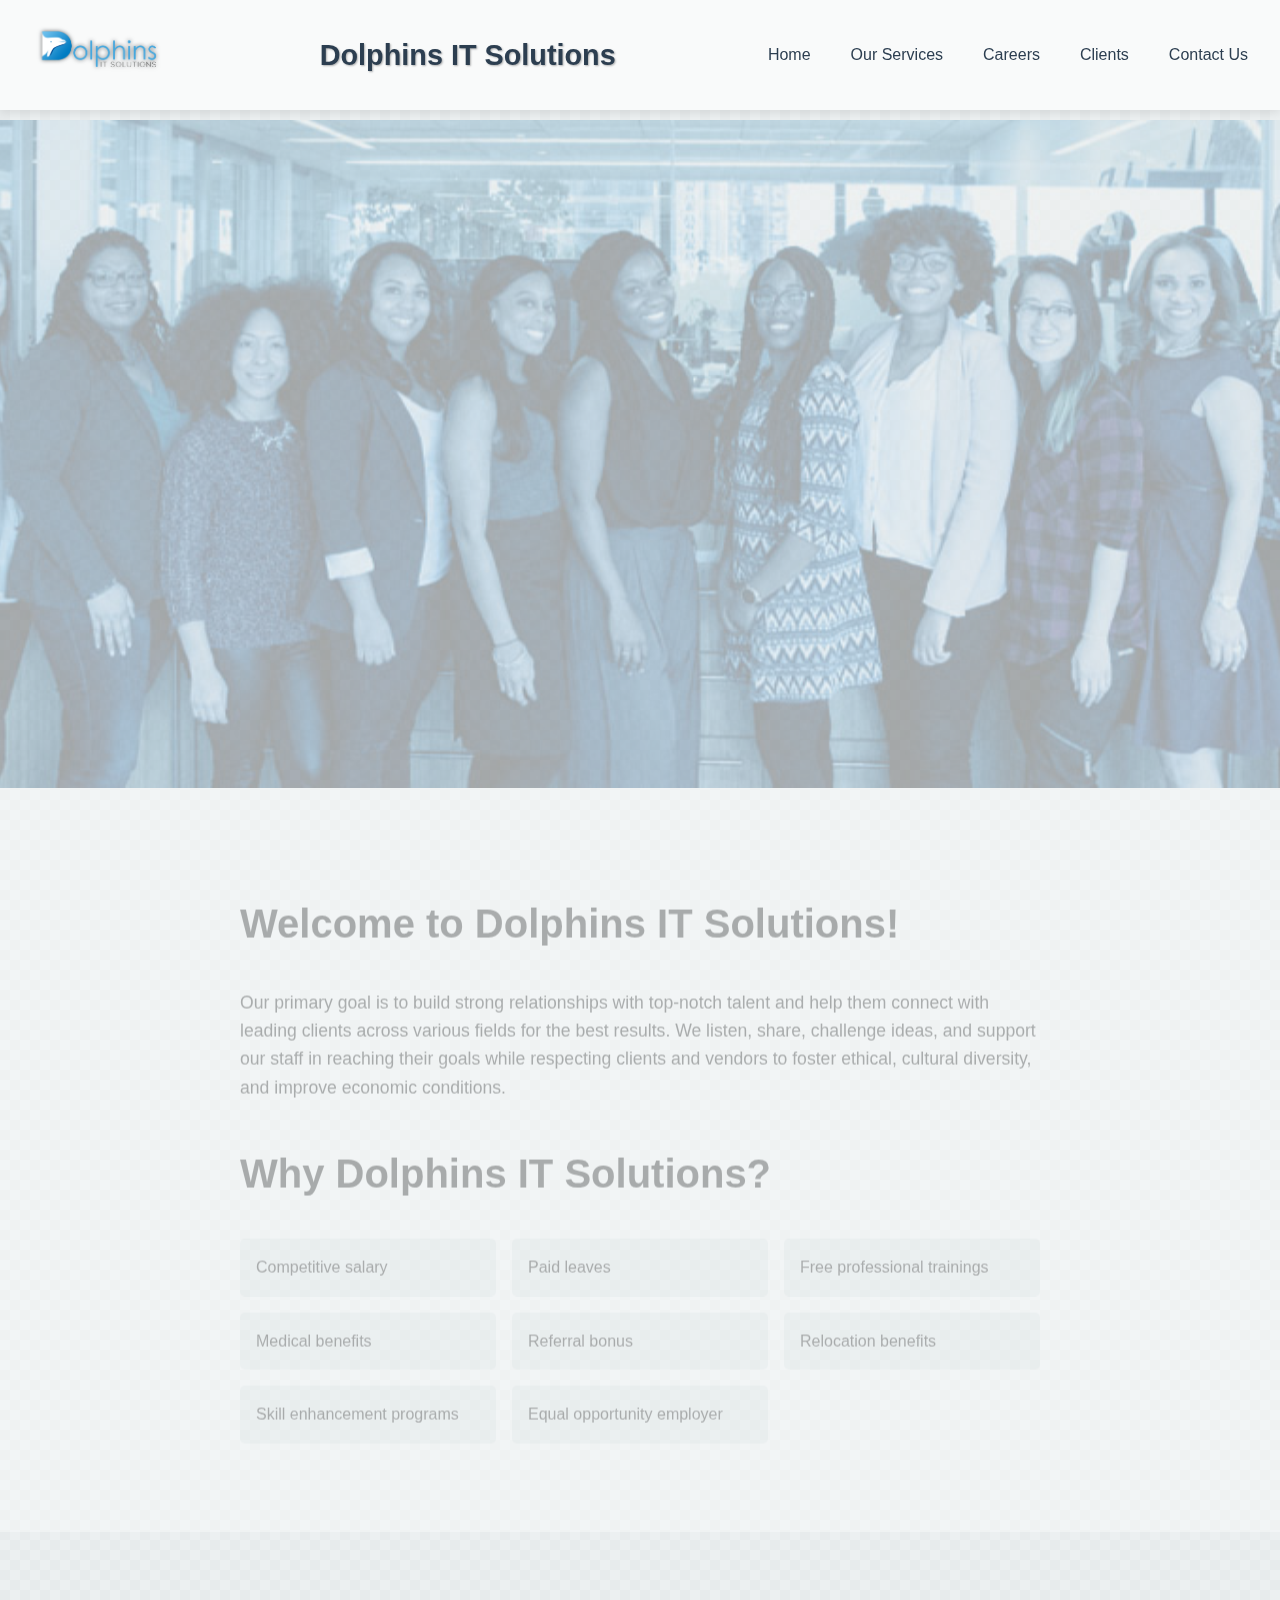
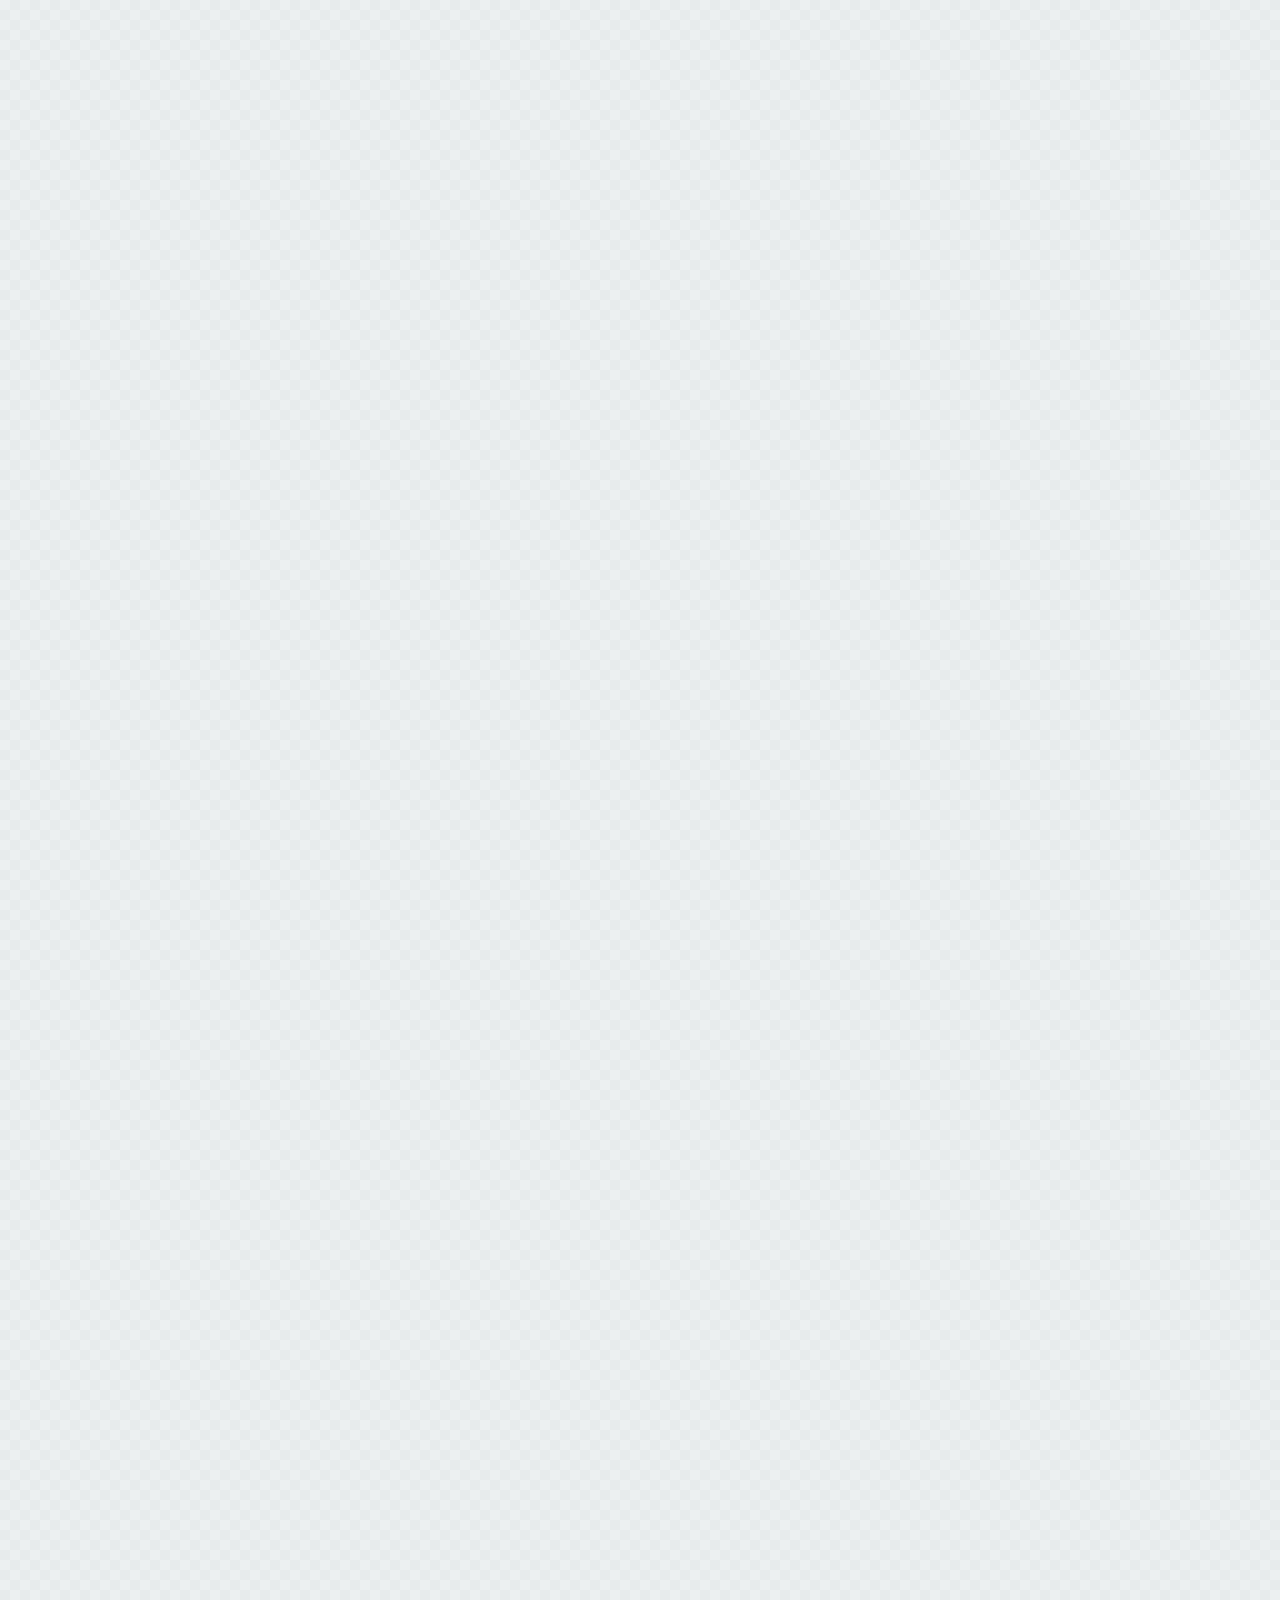
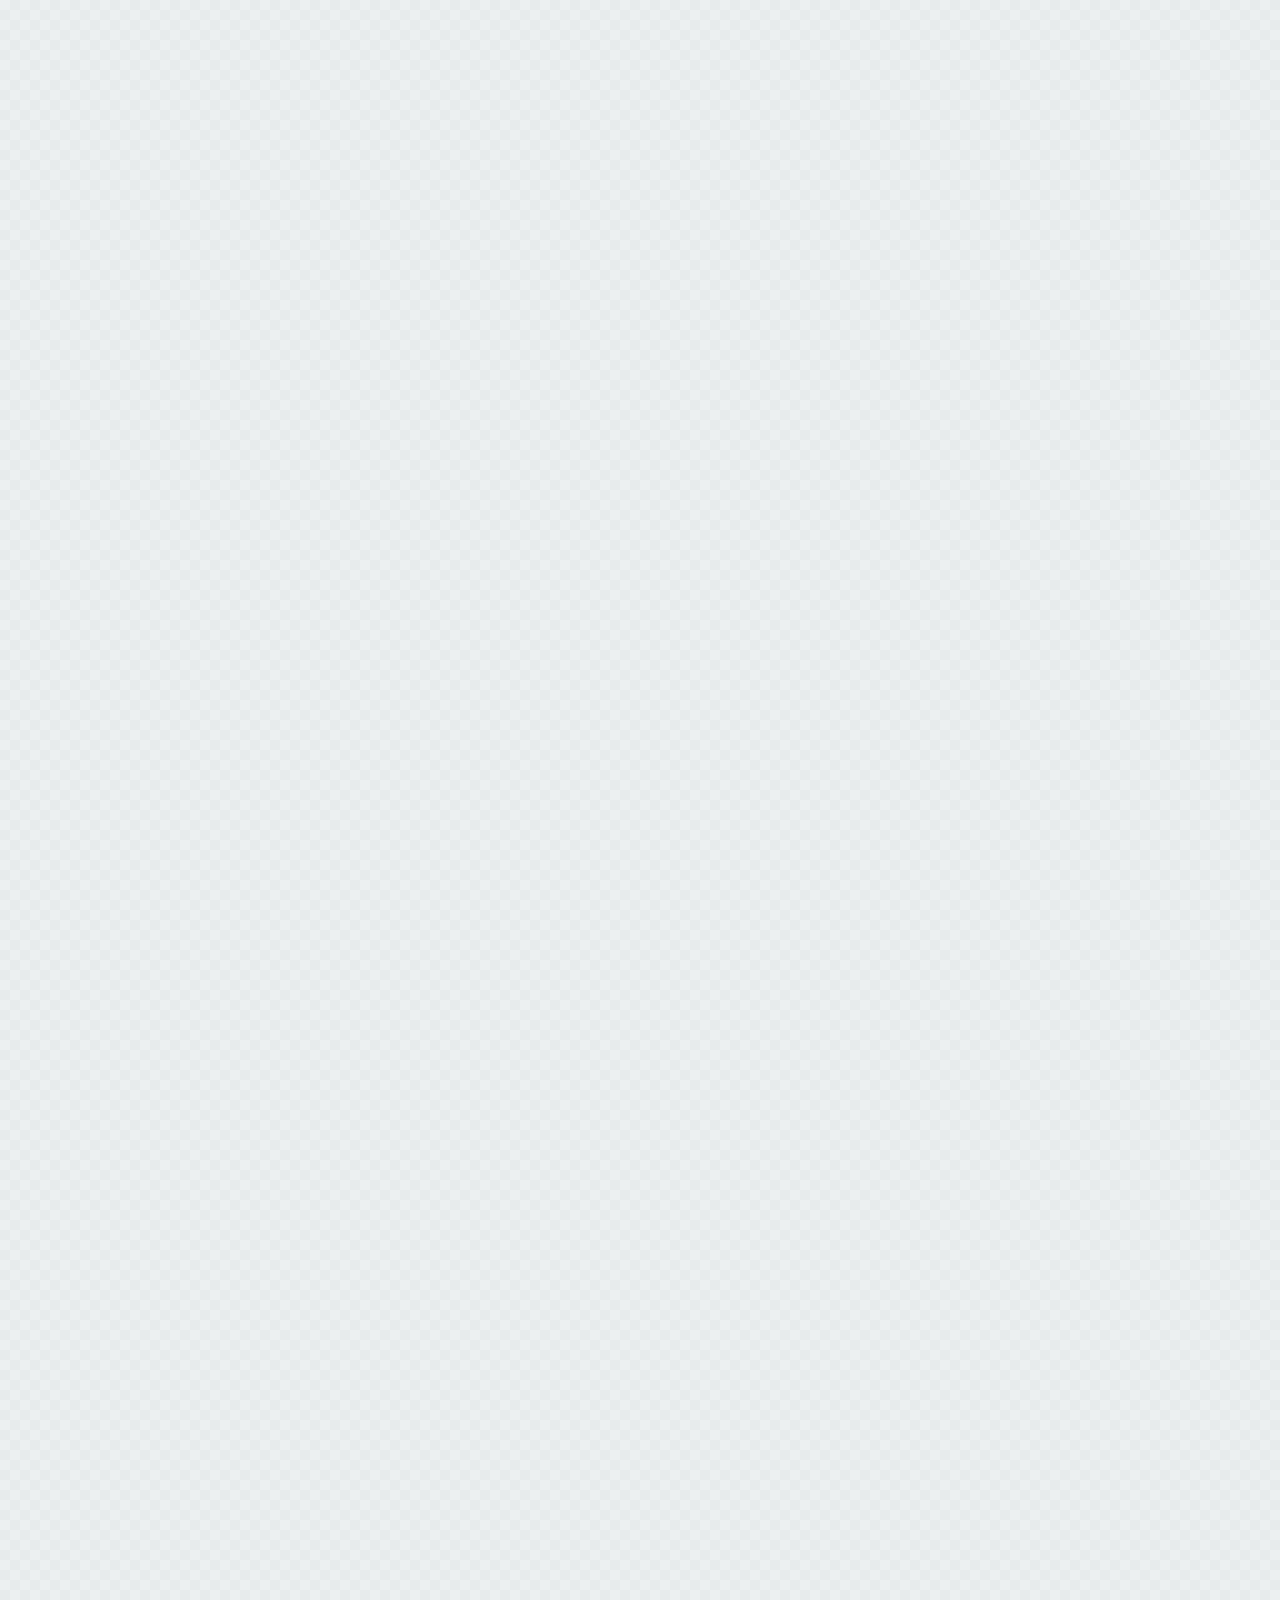
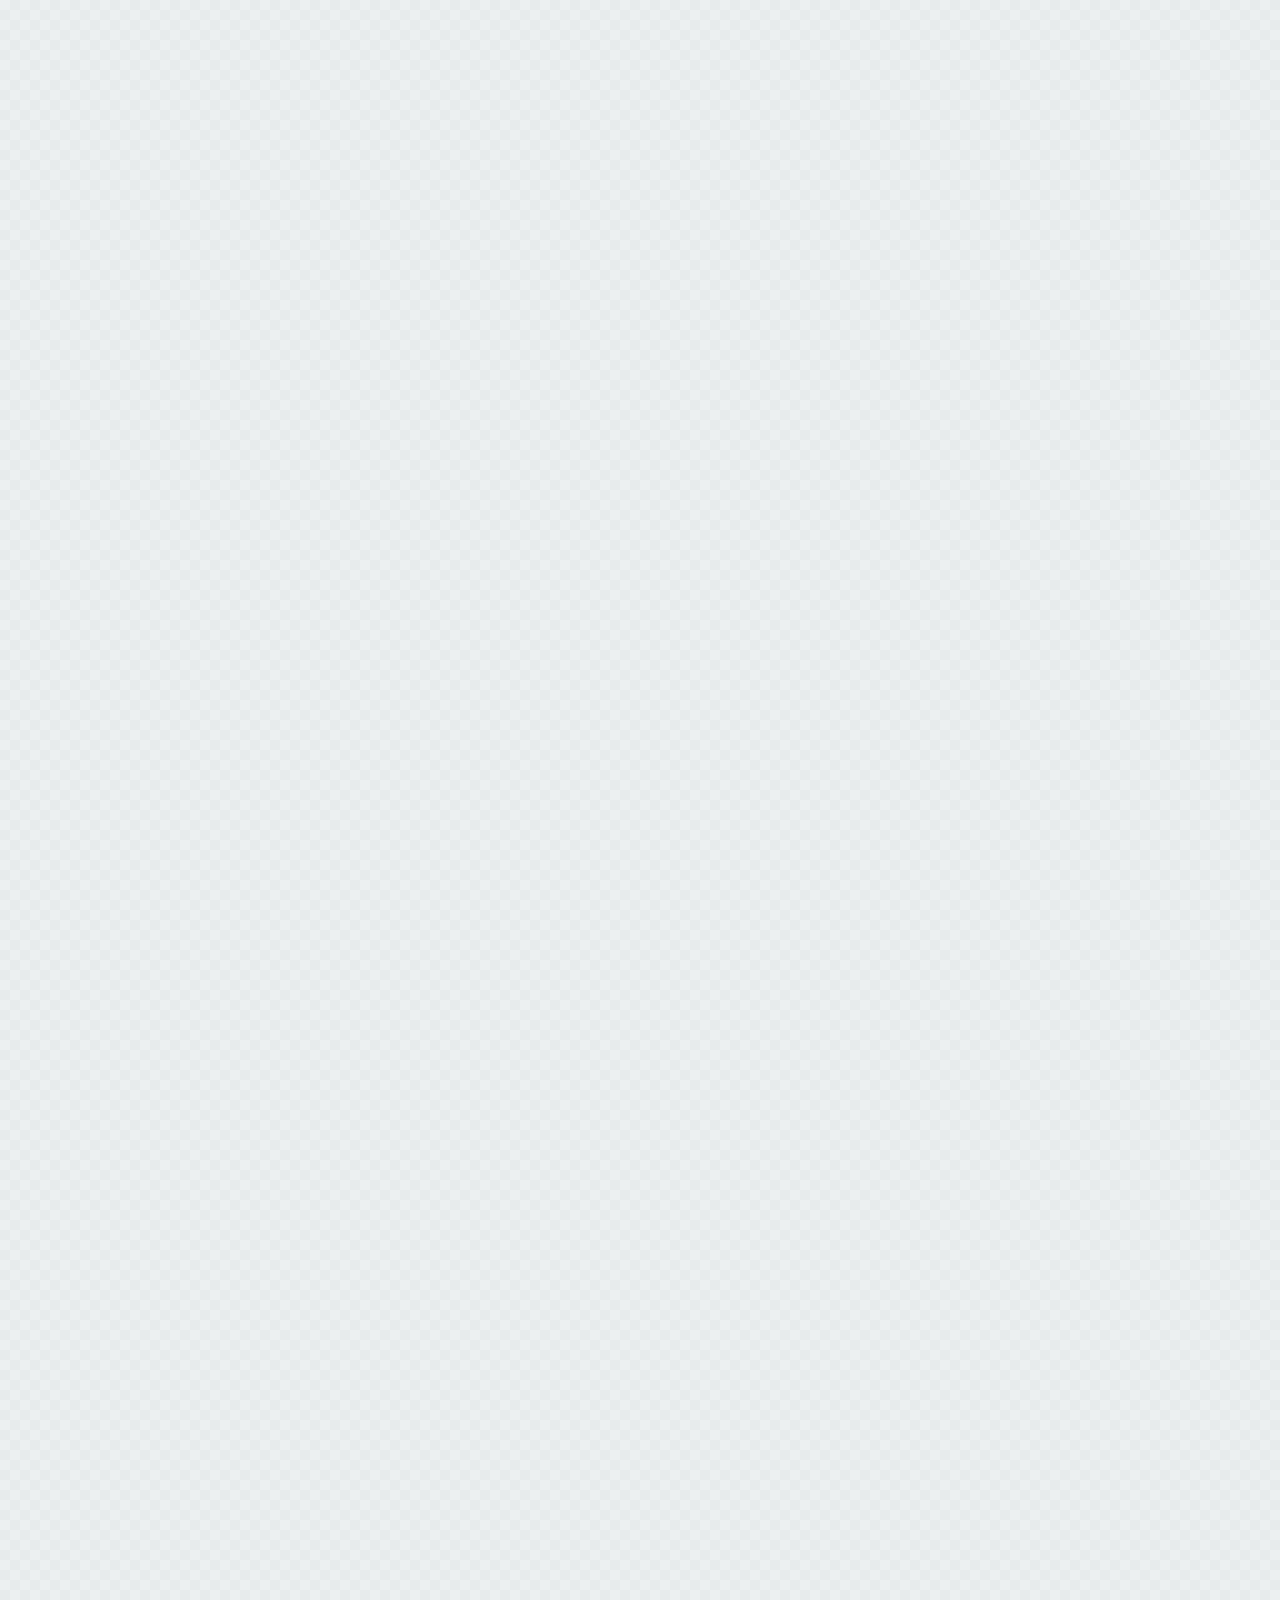
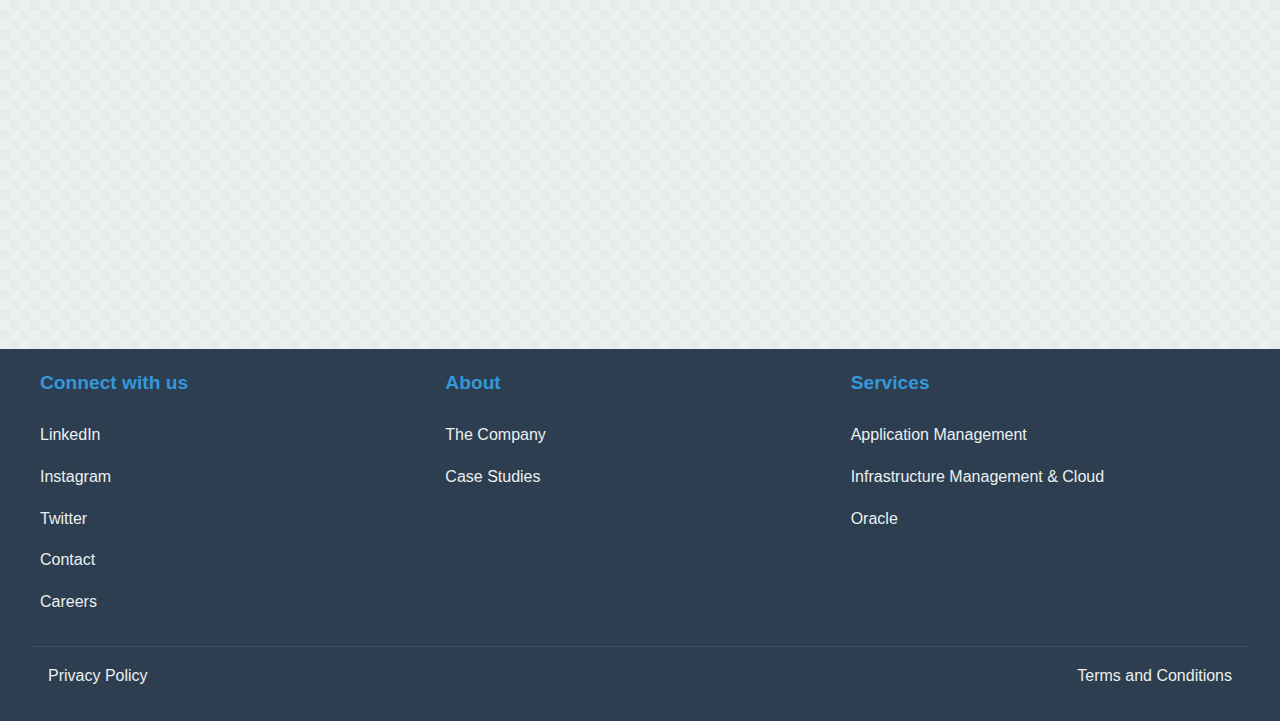
<file: index.html>
<!DOCTYPE html>
<html lang="en">
<head>
    <meta charset="UTF-8">
    <meta name="viewport" content="width=device-width, initial-scale=1.0">
    <meta name="description" content="Dolphins IT Solutions offers top-notch IT services including Java, .NET, Cloud, DevOps, Automation, Business Intelligence, and more. Explore career opportunities and client solutions.">
    <meta name="keywords" content="IT Solutions, Java Development, .NET, Cloud Services, DevOps, Automation Testing, Business Intelligence, Careers, Dolphins IT Solutions">
    <meta name="author" content="Dolphins IT Solutions">
    <meta http-equiv="Content-Security-Policy" content="default-src 'self'; script-src 'self' https://cdnjs.cloudflare.com; style-src 'self' https://fonts.googleapis.com https://cdnjs.cloudflare.com; font-src 'self' https://fonts.gstatic.com; img-src 'self' data:; form-action 'self' https://formspree.io;">
    <title>Dolphins IT Solutions - IT Services & Careers</title>
    <link rel="stylesheet" href="css/styles.css">
    <link rel="icon" href="favicon.ico" type="image/x-icon">
    <link href="https://fonts.googleapis.com/css2?family=Roboto:wght@400;700&display=swap" rel="stylesheet">
    <link rel="stylesheet" href="https://cdnjs.cloudflare.com/ajax/libs/font-awesome/5.15.3/css/all.min.css" integrity="sha512-iBBXm8fW90+nuLcSKlbmrPcLa0OT92xO1BIsZ+ywDWZCvqsWgccV3gFoRBv0z+8dLJgyAHIhR35VZc2oM/gI1w==" crossorigin="anonymous" referrerpolicy="no-referrer" />
    <script type="application/ld+json">
    {
      "@context": "https://schema.org",
      "@type": "Organization",
      "name": "Dolphins IT Solutions",
      "url": "https://www.dolphinsitsolutions.com",
      "logo": "https://www.dolphinsitsolutions.com/images/dolphins IT logo 2.png",
      "contactPoint": {
        "@type": "ContactPoint",
        "telephone": "+1-469-971-4486",
        "contactType": "customer service"
      }
    }
    </script>
</head>
<body>
    <header>
        <nav>
            <div class="logo-container">
                <img src="images/dolphins IT logo 2.png" alt="Dolphins IT Solutions Logo">
            </div>
            <h1>Dolphins IT Solutions</h1>
            <ul class="nav-links">
                <li><a href="#home">Home</a></li>
                <li><a href="#services">Our Services</a></li>
                <li><a href="#careers">Careers</a></li>
                <li><a href="#clients">Clients</a></li>
                <li><a href="#contact">Contact Us</a></li>
            </ul>
            <button class="menu-button">Menu</button>
        </nav>
    </header>

    <section id="hero-banner" class="animate-on-scroll">
        <img src="images/01.jpg" alt="A modern office building with a glass facade, representing Dolphins IT Solutions' professional environment." class="hero-banner-img">
    </section>

    <section id="home" class="animate-on-scroll">
        <div class="content">
            <h2>Welcome to Dolphins IT Solutions!</h2>
            <p>Our primary goal is to build strong relationships with top-notch talent and help them connect with leading clients across various fields for the best results. We listen, share, challenge ideas, and support our staff in reaching their goals while respecting clients and vendors to foster ethical, cultural diversity, and improve economic conditions.</p>
            <h2>Why Dolphins IT Solutions?</h2>
            <ul>
                <li>Competitive salary</li>
                <li>Paid leaves</li>
                <li>Free professional trainings</li>
                <li>Medical benefits</li>
                <li>Referral bonus</li>
                <li>Relocation benefits</li>
                <li>Skill enhancement programs</li>
                <li>Equal opportunity employer</li>
            </ul>
        </div>
    </section>

    <section id="services" class="animate-on-scroll">
        <h2>Our Services</h2>
        <img src="images/02.jpg" alt="A team of developers working collaboratively on a project, showcasing Dolphins IT Solutions' teamwork and expertise." class="service-image">
        <div class="services-list">
            <div class="service-item">
                <span class="service-icon">&#128187;</span>
                <h3>Internet Based Technologies</h3>
                <ul>
                    <li>Open source software</li>
                    <li>Java</li>
                    <li>Spring</li>
                    <li>Databases</li>
                    <li>No SQL</li>
                </ul>
            </div>
            <div class="service-item">
                <span class="service-icon">&#128187;</span>
                <h3>.NET Technologies</h3>
                <ul>
                    <li>ASP</li>
                    <li>C#</li>
                    <li>SharePoint</li>
                    <li>SQL Server</li>
                </ul>
            </div>
            <div class="service-item">
                <span class="service-icon">&#9928;</span>
                <h3>Cloud, DevOps</h3>
                <ul>
                    <li>DevOps expertise</li>
                    <li>AWS</li>
                    <li>Azure</li>
                    <li>GCP</li>
                </ul>
            </div>
            <div class="service-item">
                <span class="service-icon">&#128270;</span>
                <h3>Automation/Manual</h3>
                <ul>
                    <li>Manual testing</li>
                    <li>Automation testing</li>
                    <li>Selenium</li>
                    <li>QTP</li>
                    <li>JIRA, GIT</li>
                </ul>
            </div>
            <div class="service-item">
                <span class="service-icon">&#128202;</span>
                <h3>Business Intelligence</h3>
                <ul>
                    <li>Big data and analytics</li>
                    <li>Data analysis and visualization</li>
                    <li>ETL tools</li>
                </ul>
            </div>
            <div class="service-item">
                <span class="service-icon">&#128189;</span>
                <h3>Databases Technologies</h3>
                <ul>
                    <li>Oracle</li>
                    <li>SQL Server</li>
                    <li>Mongo</li>
                    <li>Cassandra</li>
                </ul>
            </div>
            <div class="service-item">
                <span class="service-icon">&#128172;</span>
                <h3>User Experience</h3>
                <ul>
                    <li>React JS</li>
                    <li>Angular JS</li>
                    <li>Backbone</li>
                    <li>UI/UX</li>
                </ul>
            </div>
        </div>
    </section>

    <section id="careers" class="animate-on-scroll">
        <h2>Careers</h2>
        <p>All positions require a minimum of a Bachelor or Masters degree.</p>
        <div class="job-listings">
            <div class="job-card">
                <h3>Java Developer</h3>
                <div class="job-details">
                    <span><strong>Experience:</strong> 3-7 years</span>
                    <span><strong>Type:</strong> Full-time or Contract</span>
                </div>
                <p>Strong Core Java, Data structures, Spring, ORM, Agile.</p>
                <a href="mailto:careers@dolphinsitsolutions.com?subject=Application for Java Developer" class="btn">Apply Now</a>
            </div>
            <div class="job-card">
                <h3>Sr Java Developer/Team Lead/Architect</h3>
                <div class="job-details">
                    <span><strong>Experience:</strong> 7+ years</span>
                    <span><strong>Type:</strong> Full-time or Contract</span>
                </div>
                <p>Core Java, Spring, Cloud (AWS/Azure/GCP), DevOps, mentoring.</p>
                <a href="mailto:careers@dolphinsitsolutions.com?subject=Application for Sr Java Developer/Team Lead/Architect" class="btn">Apply Now</a>
            </div>
            <div class="job-card">
                <h3>.NET Developer</h3>
                <div class="job-details">
                    <span><strong>Experience:</strong> 3+ years</span>
                    <span><strong>Type:</strong> Full-time or Contract</span>
                </div>
                <p>ASP, HTML, Javascript, SQL Server, Azure.</p>
                <a href="mailto:careers@dolphinsitsolutions.com?subject=Application for .NET Developer" class="btn">Apply Now</a>
            </div>
            <div class="job-card">
                <h3>DevOps Engineer</h3>
                <div class="job-details">
                    <span><strong>Type:</strong> Full-time or Contract</span>
                </div>
                <p>Agile, CI/CD, Cloud, Ansible, Terraform, Containerization.</p>
                <a href="mailto:careers@dolphinsitsolutions.com?subject=Application for DevOps Engineer" class="btn">Apply Now</a>
            </div>
            <div class="job-card">
                <h3>QA Testers/Lead Engineers</h3>
                <div class="job-details">
                    <span><strong>Experience:</strong> 3-15 years</span>
                    <span><strong>Type:</strong> Full-time or Contract</span>
                </div>
                <p>Testing, Selenium, Java, SQL, Agile.</p>
                <a href="mailto:careers@dolphinsitsolutions.com?subject=Application for QA Testers/Lead Engineers" class="btn">Apply Now</a>
            </div>
            <div class="job-card">
                <h3>Data Science & Machine Learning</h3>
                <div class="job-details">
                    <span><strong>Type:</strong> Full-time or Contract</span>
                </div>
                <p>Data Mining, Machine Learning, Text Analysis, Image Processing.</p>
                <a href="mailto:careers@dolphinsitsolutions.com?subject=Application for Data Science & Machine Learning" class="btn">Apply Now</a>
            </div>
        </div>
        <p><strong>Equal Opportunity Employer</strong>: We believe in treating everyone equally without discrimination based on age, gender, sex, color, etc. Valid work authorization required.</p>
    </section>

    <section id="clients" class="animate-on-scroll">
        <h2>Our Clients</h2>
        <img src="images/03.jpg" alt="A collage of logos from various clients, demonstrating the diverse range of industries Dolphins IT Solutions serves." class="clients-image">
        <p>We have had the privilege of working with a diverse range of clients across various industries. Our commitment to excellence and innovation has allowed us to build strong and lasting relationships. We are proud to have served clients in the following sectors:</p>
        <ul>
            <li>Telecommunications</li>
            <li>Finance and Banking</li>
            <li>Retail and E-commerce</li>
            <li>Insurance</li>
            <li>Healthcare</li>
        </ul>
        <p>We provide our clients with cost-effective solutions and top-notch resources, helping them to improve their ROI and achieve their business goals. For more information on how we can help your business, please <a href="#contact">contact us</a>.</p>
    </section>

    <section id="contact" class="animate-on-scroll">
        <h2>Contact Us</h2>
        <div class="contact-grid">
            <div class="contact-form">
                <h3>Send us a Message</h3>
                <form method="post">
                    <input type="text" name="name" placeholder="Your Name" required>
                    <input type="email" name="email" placeholder="Your Email" required>
                    <input type="text" name="subject" placeholder="Subject" required>
                    <textarea name="message" placeholder="Your Message" rows="5" required></textarea>
                    <button type="button" class="btn">Send Message</button>
                </form>
            </div>
            <div class="contact-details">
                <h3>Contact Information</h3>
                <p><strong>Email:</strong> <a href="mailto:contact@dolphinsitsolutions.com">contact@dolphinsitsolutions.com</a></p>
                <p><strong>Phone:</strong> +1-(469) 971 4486</p>
                <p><strong>Address:</strong> 7800 Preston Rd, Plano, Texas 75024</p>
                <p><a href="https://adroitresources.com/contact.html" target="_blank" rel="noopener noreferrer">Dynamic Contact Form</a></p>
            </div>
        </div>
    </section>

    <footer>
        <div class="footer-grid">
            <div class="footer-section connect-us">
                <h3>Connect with us</h3>
                <ul>
                    <li><a href="https://www.linkedin.com/in/dolphinsitsolutions" target="_blank" rel="noopener noreferrer"><i class="fab fa-linkedin"></i> LinkedIn</a></li>
                    <li><a href="https://www.instagram.com/dolphinsitsolutions" target="_blank" rel="noopener noreferrer"><i class="fab fa-instagram"></i> Instagram</a></li>
                    <li><a href="https://twitter.com/dolphinsitsol" target="_blank" rel="noopener noreferrer"><i class="fab fa-twitter"></i> Twitter</a></li>
                    <li><a href="#contact">Contact</a></li>
                    <li><a href="#careers">Careers</a></li>
                </ul>
            </div>
            <div class="footer-section about-us">
                <h3>About</h3>
                <ul>
                    <li><a href="#">The Company</a></li>
                    <li><a href="#">Case Studies</a></li>
                </ul>
            </div>
            <div class="footer-section services-footer">
                <h3>Services</h3>
                <ul>
                    <li><a href="#services">Application Management</a></li>
                    <li><a href="#services">Infrastructure Management & Cloud</a></li>
                    <li><a href="#services">Oracle</a></li>
                </ul>
            </div>
        </div>
        <div class="footer-bottom">
            <a href="#">Privacy Policy</a>
            <a href="#">Terms and Conditions</a>
        </div>
    </footer>
    <script src="js/script.js" defer></script>
    <div id="toaster" class="toaster"></div>
</body>
</html>
</file>
<file: css/styles.css>
/* General Body Styles */
:root {
    --primary-color: #2c3e50; /* Dark Navy Blue */
    --secondary-color: #34495e; /* Slightly Lighter Blue-Gray */
    --accent-color: #3498db; /* Light Blue */
    --text-color: #333; /* Dark Gray for general text */
    --light-color: #ecf0f1; /* Very Light Gray for backgrounds */
    --white-color: #fff; /* White */
    --font-primary: 'Roboto', sans-serif;
}

html {
    scroll-behavior: smooth;
}

body {
    font-family: var(--font-primary);
    font-size: 16px; /* Base font size */
    margin: 0;
    padding: 0;
    box-sizing: border-box;
    line-height: 1.6;
    color: var(--text-color);
    background-color: var(--light-color);
    background-image: linear-gradient(45deg, rgba(0,0,0,0.02) 25%, transparent 25%, transparent 75%, rgba(0,0,0,0.02) 75%, rgba(0,0,0,0.02)),
                      linear-gradient(45deg, rgba(0,0,0,0.02) 25%, transparent 25%, transparent 75%, rgba(0,0,0,0.02) 75%, rgba(0,0,0,0.02));
    background-size: 20px 20px;
    background-position: 0 0, 10px 10px;
}header {
    background: rgba(255, 255, 255, 0.7); /* White with transparency */
    backdrop-filter: blur(8px); /* Adds frosted glass effect */
    -webkit-backdrop-filter: blur(8px); /* Safari support */
    padding: 0.8rem 2rem;
    position: fixed;
    top: 0;
    left: 0;
    right: 0;
    z-index: 1000;
    box-shadow: 0 2px 10px rgba(0,0,0,0.1);
    transition: background 0.3s ease, box-shadow 0.3s ease;
}

header.scrolled {
    /* background: var(--primary-color); */ /* Solid navy on scroll */
    box-shadow: 0 2px 10px rgba(0,0,0,0.2);
}

/* Ensure logo is always visible */
.logo-container img {
    height: 60px; /* Increased logo height for more prominence */
    filter: drop-shadow(0 0 2px rgba(0,0,0,0.6)); /* adds contrast */
    transition: filter 0.3s ease;
}

header.scrolled .logo-container img {
    filter: brightness(120%) drop-shadow(0 0 2px rgba(255,255,255,0.5));
}




nav {
    display: flex;
    justify-content: space-between;
    align-items: center;
    max-width: 1600px;
    margin: 0 auto;
    padding: 0;
}

.logo-container {
    background: transparent; /* Ensure logo background is transparent */
    padding: 0;
    border-radius: 0;
    box-shadow: none;
    display: flex;
    align-items: center;
}

.logo-container img {
    height: 50px; /* Adjusted logo height */
    vertical-align: middle;
    background: transparent; /* Ensure logo image has no background */
}

.logo-link {
    text-decoration: none;
    display: flex;
    align-items: center;
}

h1 {
    color: var(--primary-color); /* Blue text for company name */
    font-size: 1.8rem; /* Increased text size for more prominence */
    font-weight: bold;
    margin-left: 1rem; /* Spacing from logo */
    white-space: nowrap; /* Prevent text wrapping */
    text-shadow: 1px 1px 2px rgba(0, 0, 0, 0.3); /* Added text shadow for clarity */
}

.nav-links {
    list-style: none;
    display: flex;
    gap: 2.5rem; /* Increased gap for better spacing */
    margin: 0;
}

.nav-links a {
    color: var(--primary-color); /* Blue links for contrast */
    text-decoration: none;
    font-size: 1rem;
    transition: color 0.3s;
}

.nav-links a:hover,
.nav-links a.active {
    color: var(--accent-color); /* Light blue on hover and for active link */
    font-weight: bold;
    border-bottom: 2px solid var(--accent-color);
}

.menu-button {
    display: none; /* Hidden by default, shown on mobile */
    background: var(--accent-color);
    border: none;
    color: var(--white-color); /* White text for menu button */
    padding: 0.5rem 1rem;
    border-radius: 5px;
    cursor: pointer;
    font-size: 1rem;
}

/* Sections */
section {
    padding: 4rem 2rem;
}

section[id] {
    scroll-margin-top: 70px; /* Match header height for anchor links */
}

.container {
    max-width: 1200px;
    margin: 0 auto;
    text-align: center;
}

/* Hero Banner Section */
#hero-banner {
    position: relative;
    height: 60vh; /* Minimized height */
    display: flex;
    align-items: center;
    justify-content: center;
    text-align: center;
    color: var(--white-color);
    margin-top: 100px; /* Added margin-top to account for fixed header */
}

.hero-banner-img {
    position: absolute;
    top: 0;
    left: 0;
    width: 100%;
    height: 100%;
    object-fit: cover;
    z-index: -2;
}

.hero-overlay {
    position: absolute;
    top: 0;
    left: 0;
    width: 100%;
    height: 100%;
    background-color: rgba(0, 0, 0, 0.5);
    z-index: -1;
}

.hero-content {
    max-width: 800px;
    padding: 2rem;
    background: rgba(0, 0, 0, 0.5);
    border-radius: 10px;
}

.hero-content h2 {
    font-size: 3rem;
    margin-bottom: 1rem;
}

.hero-content p {
    font-size: 1.2rem;
    margin-bottom: 2rem;
}

.hero-content .btn {
    background: var(--accent-color);
    color: var(--white-color);
    padding: 1rem 2rem;
    text-decoration: none;
    border-radius: 5px;
    font-size: 1.1rem;
    transition: background 0.3s;
}

.hero-content .btn:hover {
    background: var(--secondary-color);
}

/* Home Section */
#home {
    text-align: left;
    background-color: var(--white-color);
}

#home .content {
    max-width: 800px;
    margin: 1.5rem auto;
}

#home .content p {
    font-size: 1.1rem;
}

#home h2 {
    margin-top: 2.5rem;
    font-size: 2.5rem;
}

#home ul {
    list-style: none;
    padding: 0;
    display: grid;
    grid-template-columns: repeat(auto-fit, minmax(250px, 1fr));
    gap: 1rem;
    justify-content: flex-start;
}

#home ul li {
    background: var(--light-color);
    padding: 1rem;
    border-radius: 5px;
    transition: background 0.3s, color 0.3s;
}

#home ul li:hover {
    background: var(--primary-color);
    color: var(--white-color);
}

/* Services Section */
#services {
    background-color: var(--light-color);
    padding: 6rem 2rem;
}

#services h2 {
    font-size: 3rem;
    color: var(--primary-color);
    margin-bottom: 1rem;
}

.services-subheading {
    font-size: 1.25rem;
    color: var(--secondary-color);
    margin-bottom: 3rem;
    max-width: 800px;
    margin-left: auto;
    margin-right: auto;
}

.services-grid {
    display: grid;
    grid-template-columns: repeat(auto-fit, minmax(280px, 1fr));
    gap: 2.5rem;
    max-width: 1200px;
    margin: 0 auto;
    perspective: 1000px; /* For 3D effect */
}

.service-card {
    background: var(--white-color);
    padding: 2.5rem;
    border-radius: 15px;
    box-shadow: 0 10px 30px rgba(0,0,0,0.1);
    text-align: center;
    transition: transform 0.6s ease-in-out, box-shadow 0.3s ease;
    position: relative;
    transform-style: preserve-3d; /* Enable 3D transformations */
    display: flex;
    flex-direction: column;
    justify-content: space-between;
    align-items: center;
}

.service-card:hover {
    transform: rotateY(10deg) rotateX(5deg) scale(1.03);
    box-shadow: 0 15px 40px rgba(0,0,0,0.2);
}

.service-icon-container {
    font-size: 3.8rem;
    color: var(--accent-color);
    margin-bottom: 1.5rem;
    width: 90px;
    height: 90px;
    display: flex;
    justify-content: center;
    align-items: center;
    background: var(--light-color);
    border-radius: 50%;
    box-shadow: inset 0 2px 5px rgba(0,0,0,0.1);
}

.service-card h3 {
    color: var(--primary-color);
    font-size: 1.75rem;
    margin-bottom: 1rem;
    margin-top: 0;
}

.service-card p {
    color: var(--text-color);
    font-size: 1rem;
    line-height: 1.7;
    flex-grow: 1;
}

.btn-primary {
    background: var(--accent-color);
    color: var(--white-color);
    padding: 0.9rem 2.2rem;
    border-radius: 50px;
    text-decoration: none;
    font-weight: 600;
    transition: background 0.3s ease, transform 0.2s ease;
    margin-top: 2rem;
    display: inline-block;
    border: none;
    cursor: pointer;
}

.btn-primary:hover {
    background: var(--secondary-color);
    transform: translateY(-3px);
}

@media (max-width: 768px) {
    #services h2 {
        font-size: 2.5rem;
    }

    .services-subheading {
        font-size: 1.1rem;
    }

    .service-card {
        padding: 2rem;
    }

    .service-icon-container {
        font-size: 3rem;
        width: 80px;
        height: 80px;
    }

    .service-card h3 {
        font-size: 1.5rem;
    }
}

/* Careers Section */
.job-listings {
    display: grid;
    grid-template-columns: repeat(auto-fit, minmax(300px, 1fr));
    gap: 2rem;
    max-width: 1200px;
    margin: 0 auto;
}

.job-card {
    background: var(--white-color);
    padding: 2rem;
    border-radius: 10px;
    box-shadow: 0 4px 12px rgba(0,0,0,0.08);
    transition: transform 0.3s, box-shadow 0.3s;
    display: flex;
    flex-direction: column;
    text-align: left;
}

.job-card:hover {
    transform: translateY(-8px);
    box-shadow: 0 12px 25px rgba(0,0,0,0.15);
}

.job-card h3 {
    color: var(--primary-color);
    margin-top: 0;
}

.job-details {
    display: block;
    margin-bottom: 1rem;
    color: var(--secondary-color);
    font-size: 0.9rem;
}

.job-card p {
    flex-grow: 1;
    margin-bottom: 1.5rem;
}

.job-card .btn {
    display: inline-block;
    padding: 0.7rem 1.5rem;
    background: var(--accent-color);
    color: var(--white-color);
    text-decoration: none;
    border-radius: 5px;
    transition: background 0.3s;
    text-align: center;
    align-self: flex-start;
}

.job-card .btn:hover {
    background: var(--secondary-color);
}

/* Clients Section */
#clients {
    background-color: var(--light-color);
    padding: 6rem 2rem;
}

#clients h2 {
    font-size: 3rem;
    color: var(--primary-color);
    margin-bottom: 1rem;
}

.clients-subheading {
    font-size: 1.25rem;
    color: var(--secondary-color);
    margin-bottom: 3rem;
    max-width: 800px;
    margin-left: auto;
    margin-right: auto;
}

.client-logos-grid {
    display: grid;
    grid-template-columns: repeat(auto-fit, minmax(100px, 1fr));
    gap: 2rem;
    max-width: 1000px;
    margin: 3rem auto;
    align-items: center;
    justify-items: center;
}

.client-logo-item {
    background: var(--white-color);
    padding: 0.5rem;
    border-radius: 15px;
    box-shadow: 0 10px 30px rgba(0,0,0,0.1);
    transition: transform 0.3s ease, box-shadow 0.3s ease;
    display: flex;
    justify-content: center;
    align-items: center;
    height: 100px;
    width: 100px;
}

.client-logo-item:hover {
    transform: translateY(-8px);
    box-shadow: 0 15px 40px rgba(0,0,0,0.15);
}

.client-logo-item img {
    max-height: 100%;
    max-width: 100%;
    object-fit: contain;
    transition: filter 0.3s ease, opacity 0.3s ease;
}

.client-logo-item img:hover {
    filter: grayscale(0%); /* Color on hover */
    opacity: 1;
}

.clients-call-to-action {
    font-size: 1.1rem;
    color: var(--text-color);
    margin-top: 4rem;
    margin-bottom: 2rem;
    max-width: 700px;
    margin-left: auto;
    margin-right: auto;
}

@media (max-width: 768px) {
    #clients h2 {
        font-size: 2.5rem;
    }

    .clients-subheading {
        font-size: 1.1rem;
    }

    .client-logos-grid {
        grid-template-columns: repeat(auto-fit, minmax(120px, 1fr));
        gap: 1rem;
    }

    .client-logo-item {
        padding: 1rem;
        height: 80px;
        width: 80px;
    }

    .client-logo-item img {
        max-height: 50px;
    }

    .clients-call-to-action {
        font-size: 1rem;
    }
}

/* Contact Section */
#contact {
    text-align: center;
}

.contact-grid {
    display: grid;
    grid-template-columns: 1fr 1fr;
    gap: 3rem;
    max-width: 1200px;
    margin: 0 auto;
    text-align: left;
}

.toaster {
    position: fixed;
    top: 20px;
    right: 20px;
    background-color: #333;
    color: #fff;
    padding: 15px 20px;
    border-radius: 5px;
    z-index: 1001;
    opacity: 0;
    transition: opacity 0.5s, top 0.5s;
}

.toaster.show {
    opacity: 1;
    top: 50px;
}

.contact-form h3, .contact-details h3 {
    color: var(--primary-color);
    margin-top: 0;
}

.contact-form input, .contact-form textarea {
    width: 100%;
    padding: 1rem;
    margin-bottom: 1rem;
    border: 1px solid #ddd;
    border-radius: 5px;
    font-family: var(--font-primary);
    box-sizing: border-box;
}

.contact-form .btn {
    width: auto;
    padding: 1rem 2rem;
    background: var(--accent-color);
    color: var(--white-color);
    border: none;
    border-radius: 5px;
    cursor: pointer;
    transition: background 0.3s;
}

.contact-form .btn:hover {
    background: var(--secondary-color);
}

.contact-details p {
    margin-bottom: 1rem;
}

.contact-details a {
    color: var(--accent-color);
    text-decoration: none;
}

.contact-details a:hover {
    text-decoration: underline;
}

/* Footer */
footer {
    background: var(--primary-color);
    color: var(--light-color);
    padding: 0 2rem 2rem;
    text-align: left;
}

.footer-grid {
    display: grid;
    grid-template-columns: repeat(auto-fit, minmax(250px, 1fr));
    gap: 1rem;
    max-width: 1200px;
    margin: 0 auto 1rem auto;
}

.footer-section h3 {
    color: var(--accent-color);
    margin-bottom: 1.5rem;
    font-size: 1.2rem;
}

.footer-section ul {
    list-style: none;
    padding: 0;
}

.footer-section ul li {
    margin-bottom: 1rem;
}

.footer-section a {
    color: var(--light-color);
    text-decoration: none;
    transition: color 0.3s;
}

.footer-section a:hover {
    color: var(--accent-color);
}

.social-icons-footer a {
    color: var(--light-color);
    text-decoration: none;
    font-size: 1.2rem;
    transition: color 0.3s;
    display: flex;
    align-items: center;
    margin-bottom: 1rem;
}

.social-icons-footer a i {
    margin-right: 1rem;
    font-size: 1.5rem;
}

.social-icons-footer a:hover {
    color: var(--accent-color);
}

.footer-bottom {
    margin-top: 1rem;
    padding-top: 1rem;
    border-top: 1px solid rgba(255,255,255,0.1);
    display: flex;
    justify-content: space-between;
    align-items: center;
    flex-wrap: wrap;
}

.footer-bottom p {
    margin: 0;
}

.footer-bottom a {
    color: var(--light-color);
    text-decoration: none;
    margin: 0 1rem;
    transition: color 0.3s;
}

.footer-bottom a:hover {
    color: var(--accent-color);
}

/* Animations */
.animate-on-scroll {
    opacity: 0;
    transform: translateY(30px);
    transition: opacity 0.8s ease-out, transform 0.8s ease-out;
}

.animate-on-scroll.visible {
    opacity: 1;
    transform: translateY(0);
}

/* Responsive Design */
@media (max-width: 768px) {
    body {
        padding-top: 60px; /* Adjust for smaller header height on mobile */
    }

    nav {
        flex-direction: column;
        align-items: flex-start;
        padding: 1rem;
    }

    .logo-container {
        margin-bottom: 1rem;
    }

    h1 {
        margin: 0 0 1rem 0; /* Adjust spacing on mobile */
        font-size: 1.2rem; /* Smaller text for mobile */
    }

    .nav-links {
        display: none;
        flex-direction: column;
        width: 100%;
        text-align: center;
        gap: 1rem;
        background: var(--primary-color); /* Dark navy blue for mobile nav dropdown */
        padding: 1rem 0;
        box-shadow: 0 4px 8px rgba(0,0,0,0.1);
    }

    .nav-links.active {
        display: flex;
    }

    .nav-links a {
        color: var(--white-color); /* White links for mobile menu */
    }

    .nav-links a {
        color: var(--white-color); /* White links for mobile menu */
    }

    .menu-button {
        display: block;
    }

    section[id] {
        scroll-margin-top: 60px; /* Match mobile header height */
    }

    .contact-grid {
        grid-template-columns: 1fr; /* Stack contact form and details on mobile */
    }
}

/* Modal Styles */
.modal {
    display: none; /* Hidden by default */
    position: fixed; /* Stay in place */
    z-index: 10000; /* Sit on top */
    left: 0;
    top: 0;
    width: 100%; /* Full width */
    height: 100%; /* Full height */
    overflow: auto; /* Enable scroll if needed */
    background-color: rgba(0,0,0,0.6); /* Black w/ opacity */
    backdrop-filter: blur(5px); /* Frosted glass effect */
    -webkit-backdrop-filter: blur(5px); /* Safari support */
    animation: fadeIn 0.3s ease-out;
}

.modal-content {
    background-color: var(--white-color);
    margin: 10% auto; /* 10% from the top and centered */
    padding: 40px;
    border-radius: 15px;
    box-shadow: 0 10px 30px rgba(0,0,0,0.2);
    position: relative;
    width: 80%; /* Could be more or less, depending on screen size */
    max-width: 800px;
    animation: slideIn 0.4s ease-out;
    color: var(--text-color);
    text-align: left;
}

.modal-content h3 {
    color: var(--primary-color);
    font-size: 2.2rem;
    margin-top: 0;
    margin-bottom: 1.5rem;
    border-bottom: 2px solid var(--accent-color);
    padding-bottom: 10px;
}

.modal-content p {
    font-size: 1.1rem;
    line-height: 1.8;
    margin-bottom: 1.5rem;
}

.modal-content ul {
    list-style: none;
    padding: 0;
    margin-bottom: 1.5rem;
}

.modal-content ul li {
    background: var(--light-color);
    margin-bottom: 0.8rem;
    padding: 10px 15px;
    border-radius: 8px;
    display: flex;
    align-items: center;
    font-size: 1rem;
    color: var(--secondary-color);
}

.modal-content ul li::before {
    content: "\2022"; /* Bullet point */
    color: var(--accent-color);
    font-weight: bold;
    display: inline-block;
    width: 1em;
    margin-left: -1em;
    font-size: 1.5rem;
    line-height: 1;
}

.close-button {
    color: var(--primary-color);
    font-size: 3rem;
    font-weight: bold;
    position: absolute;
    top: 15px;
    right: 25px;
    cursor: pointer;
    transition: color 0.3s ease;
}

.close-button:hover,
.close-button:focus {
    color: var(--accent-color);
    text-decoration: none;
    cursor: pointer;
}

/* Modal Animations */
@keyframes fadeIn {
    from { opacity: 0; }
    to { opacity: 1; }
}

@keyframes slideIn {
    from { transform: translateY(-50px); opacity: 0; }
    to { transform: translateY(0); opacity: 1; }
}

/* Responsive Modal */
@media (max-width: 768px) {
    .modal-content {
        width: 90%;
        margin: 20% auto; /* Adjust margin for smaller screens */
        padding: 25px;
    }

    .modal-content h3 {
        font-size: 1.8rem;
    }

    .modal-content p {
        font-size: 1rem;
    }

    .close-button {
        font-size: 2.5rem;
        top: 10px;
        right: 20px;
    }
}

/* Careers Section Improvements */
#careers {
    background-color: var(--white-color);
    padding: 6rem 2rem;
}

#careers h2 {
    font-size: 3rem;
    color: var(--primary-color);
    margin-bottom: 1rem;
}

.careers-subheading {
    font-size: 1.25rem;
    color: var(--secondary-color);
    margin-bottom: 3rem;
    max-width: 800px;
    margin-left: auto;
    margin-right: auto;
}

.why-join-us {
    background-color: var(--light-color);
    padding: 3rem;
    border-radius: 15px;
    margin-bottom: 4rem;
    box-shadow: 0 8px 20px rgba(0,0,0,0.08);
}

.why-join-us h3 {
    color: var(--primary-color);
    font-size: 2.2rem;
    margin-bottom: 2.5rem;
}

.benefits-grid {
    display: grid;
    grid-template-columns: repeat(auto-fit, minmax(280px, 1fr));
    gap: 2rem;
}

.benefit-item {
    text-align: center;
    padding: 1.5rem;
    background: var(--white-color);
    border-radius: 10px;
    box-shadow: 0 4px 15px rgba(0,0,0,0.05);
    transition: transform 0.3s ease, box-shadow 0.3s ease;
}

.benefit-item:hover {
    transform: translateY(-5px);
    box-shadow: 0 8px 25px rgba(0,0,0,0.1);
}

.benefit-item i {
    font-size: 3.5rem;
    color: var(--accent-color);
    margin-bottom: 1rem;
}

.benefit-item p {
    font-size: 1rem;
    color: var(--text-color);
    line-height: 1.6;
}

.benefit-item p strong {
    color: var(--primary-color);
}

.current-openings-heading {
    margin-top: 4rem;
    margin-bottom: 1rem;
}

.current-openings-subheading {
    margin-bottom: 3rem;
}

.job-listings {
    display: grid;
    grid-template-columns: repeat(auto-fit, minmax(300px, 1fr));
    gap: 2.5rem;
    max-width: 1200px;
    margin: 0 auto 3rem auto;
}

.job-card {
    background: var(--white-color);
    padding: 2.5rem;
    border-radius: 15px;
    box-shadow: 0 10px 30px rgba(0,0,0,0.1);
    transition: transform 0.3s ease, box-shadow 0.3s ease;
    display: flex;
    flex-direction: column;
    text-align: left;
}

.job-card:hover {
    transform: translateY(-8px);
    box-shadow: 0 15px 40px rgba(0,0,0,0.15);
}

.job-card-header {
    display: flex;
    justify-content: space-between;
    align-items: center;
    margin-bottom: 1rem;
    border-bottom: 1px solid var(--light-color);
    padding-bottom: 10px;
}

.job-card h3 {
    color: var(--primary-color);
    font-size: 1.8rem;
    margin: 0;
}

.job-details p {
    margin-bottom: 0.8rem;
    color: var(--secondary-color);
    font-size: 1rem;
}

.job-details p strong {
    color: var(--primary-color);
}

.job-card .btn-secondary {
    display: inline-block;
    padding: 0.8rem 2rem;
    background: var(--accent-color);
    color: var(--white-color);
    text-decoration: none;
    border-radius: 50px;
    font-weight: 600;
    transition: background 0.3s ease, transform 0.2s ease;
    margin-top: auto; /* Pushes the button to the bottom */
    align-self: center; /* Centers the button horizontally */
    border: none;
    cursor: pointer;
}

.job-card .btn-secondary:hover {
    background: var(--secondary-color);
    transform: translateY(-3px);
}

.equal-opportunity-statement {
    font-size: 0.95rem;
    color: var(--secondary-color);
    margin-top: 2rem;
    margin-bottom: 3rem;
}

.view-all-btn {
    padding: 1rem 3rem;
    font-size: 1.1rem;
    border-radius: 50px;
    background: var(--accent-color);
    color: var(--white-color);
    text-decoration: none;
    font-weight: 600;
    transition: background 0.3s ease, transform 0.2s ease;
    display: inline-block;
    border: none;
    cursor: pointer;
}

.view-all-btn:hover {
    background: var(--secondary-color);
    transform: translateY(-3px);
}

@media (max-width: 992px) {
    .why-join-us {
        padding: 2rem;
    }

    .why-join-us h3 {
        font-size: 1.8rem;
    }

    .benefits-grid {
        grid-template-columns: 1fr;
    }

    .job-card {
        padding: 2rem;
    }

    .job-card h3 {
        font-size: 1.5rem;
    }

    .job-card-header {
        flex-direction: column;
        align-items: flex-start;
    }
}

@media (max-width: 768px) {
    #careers h2 {
        font-size: 2.5rem;
    }

    .careers-subheading {
        font-size: 1.1rem;
    }

    .why-join-us {
        padding: 1.5rem;
    }

    .why-join-us h3 {
        font-size: 1.5rem;
    }

    .benefit-item i {
        font-size: 3rem;
    }

    .job-card {
        padding: 1.5rem;
    }

    .job-card h3 {
        font-size: 1.3rem;
    }

    .view-all-btn {
        padding: 0.8rem 2rem;
        font-size: 1rem;
    }
}
</file>
